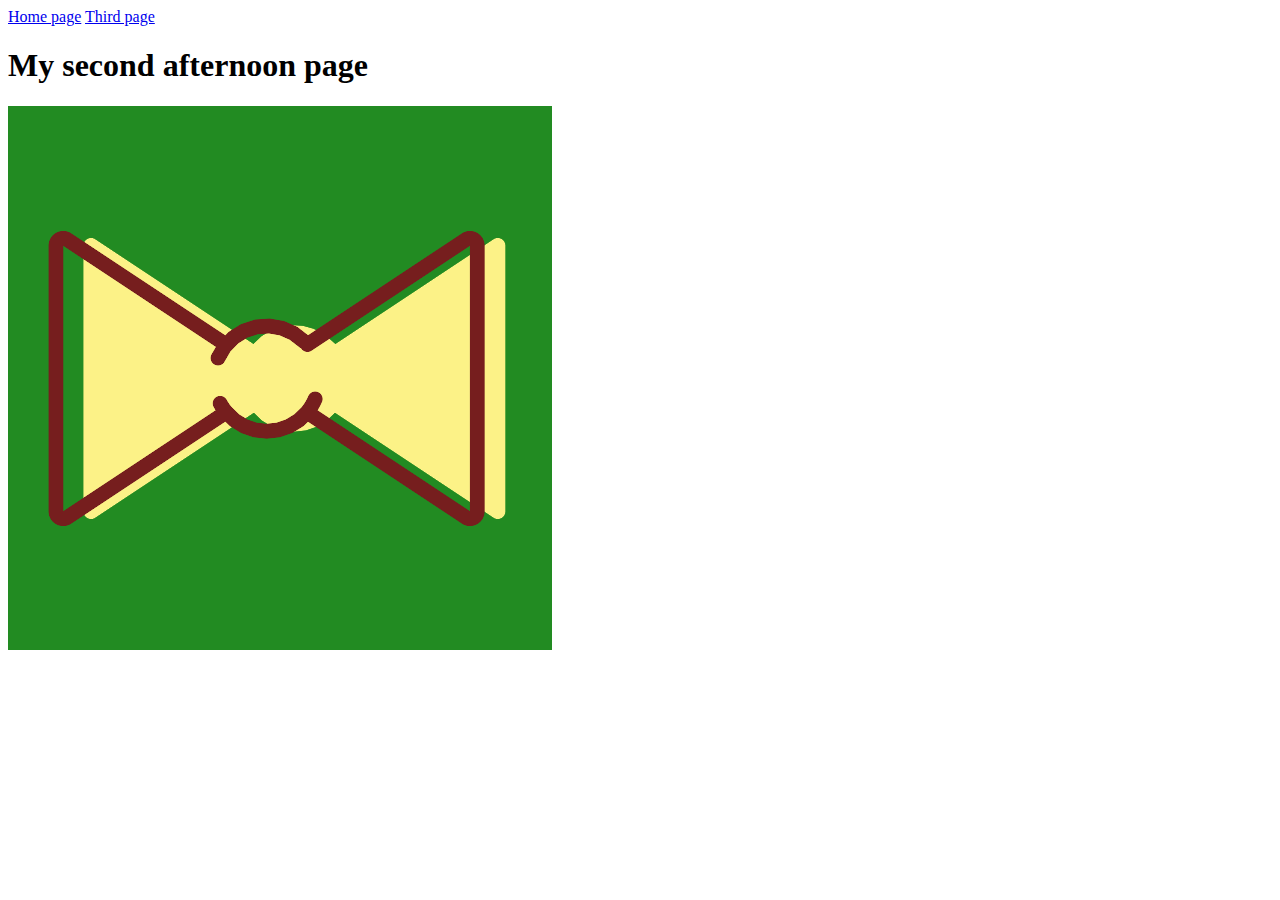
<file: second-page.html>
<!DOCTYPE html>
<html>
	<head>
		<meta name="viewport" content="width=device-width, initial-scale=1">
		<meta charset="utf-8">
		<title>My afternoon home page | Page 2</title>
		<link href="style.css" rel="stylesheet">
	</head>
	<body>
		<a href="index.html">Home page</a>
		<a href="third-page.html">Third page</a>
		<h1>My second afternoon page</h1>
		<img class="bowtie" src="images/bowtie.png" alt="Bowtie">
	</body>
</html>
</file>
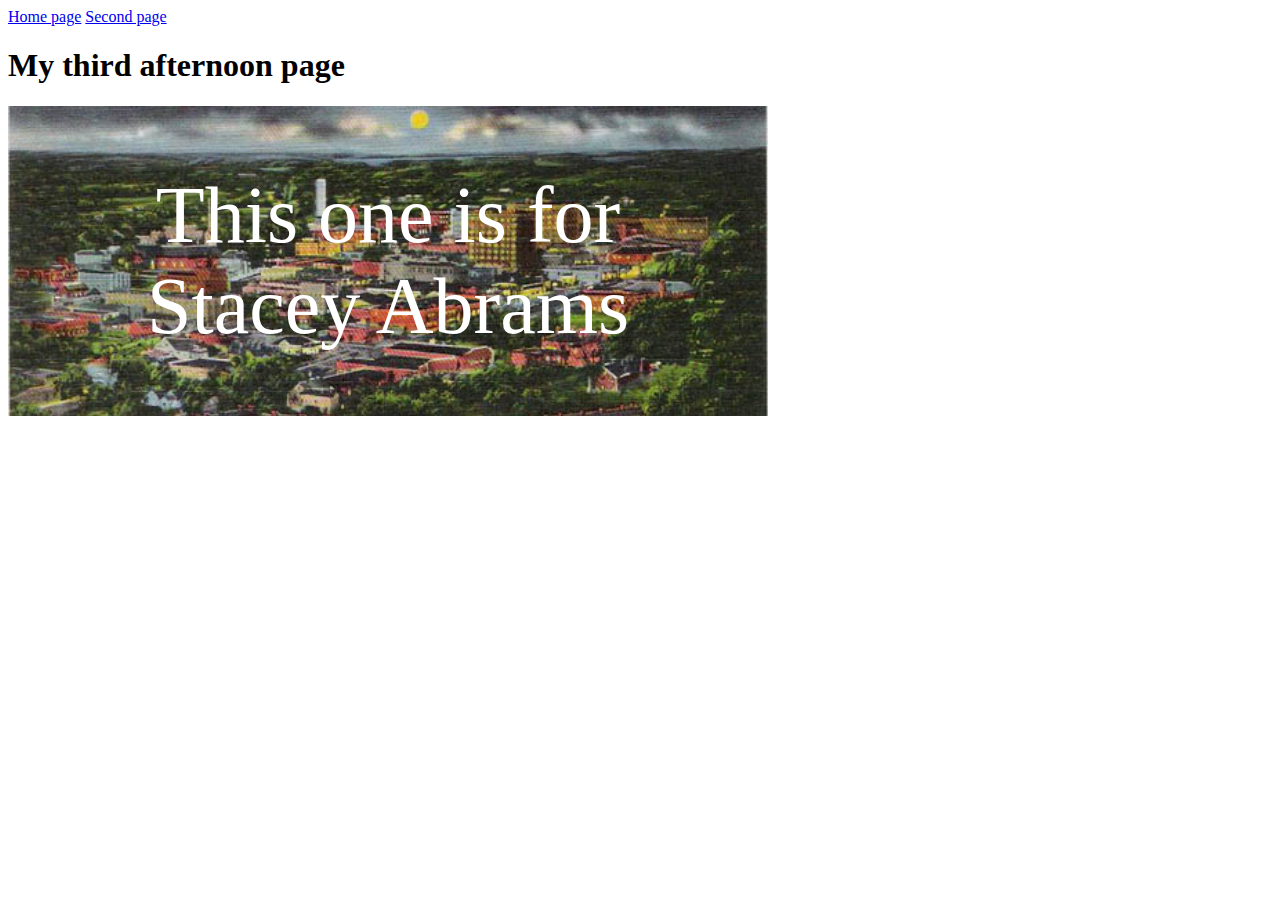
<file: third-page.html>
<!DOCTYPE html>
<html>
	<head>
		<meta name="viewport" content="width=device-width, initial-scale=1">
		<meta charset="utf-8">
		<title>My afternoon home page | Page 3</title>
		<link href="style.css" rel="stylesheet">
	</head>
	<body>
		<a href="index.html">Home page</a>
		<a href="second-page.html">Second page</a>
		<h1>My third afternoon page</h1>
		<div class="postcard">This one is for Stacey Abrams</div>
	</body>
</html>
</file>
<file: style.css>
.bowtie {
	background: forestgreen;
	padding: 1rem;
}

.postcard {
	background-image: url('images/athens-postcard.jpg');
	font-size: 5rem;
    color: white;
    max-width: 50%;
    text-align: center;
    background-repeat: no-repeat;
    background-size: cover;
    padding: 4rem;
}
</file>
